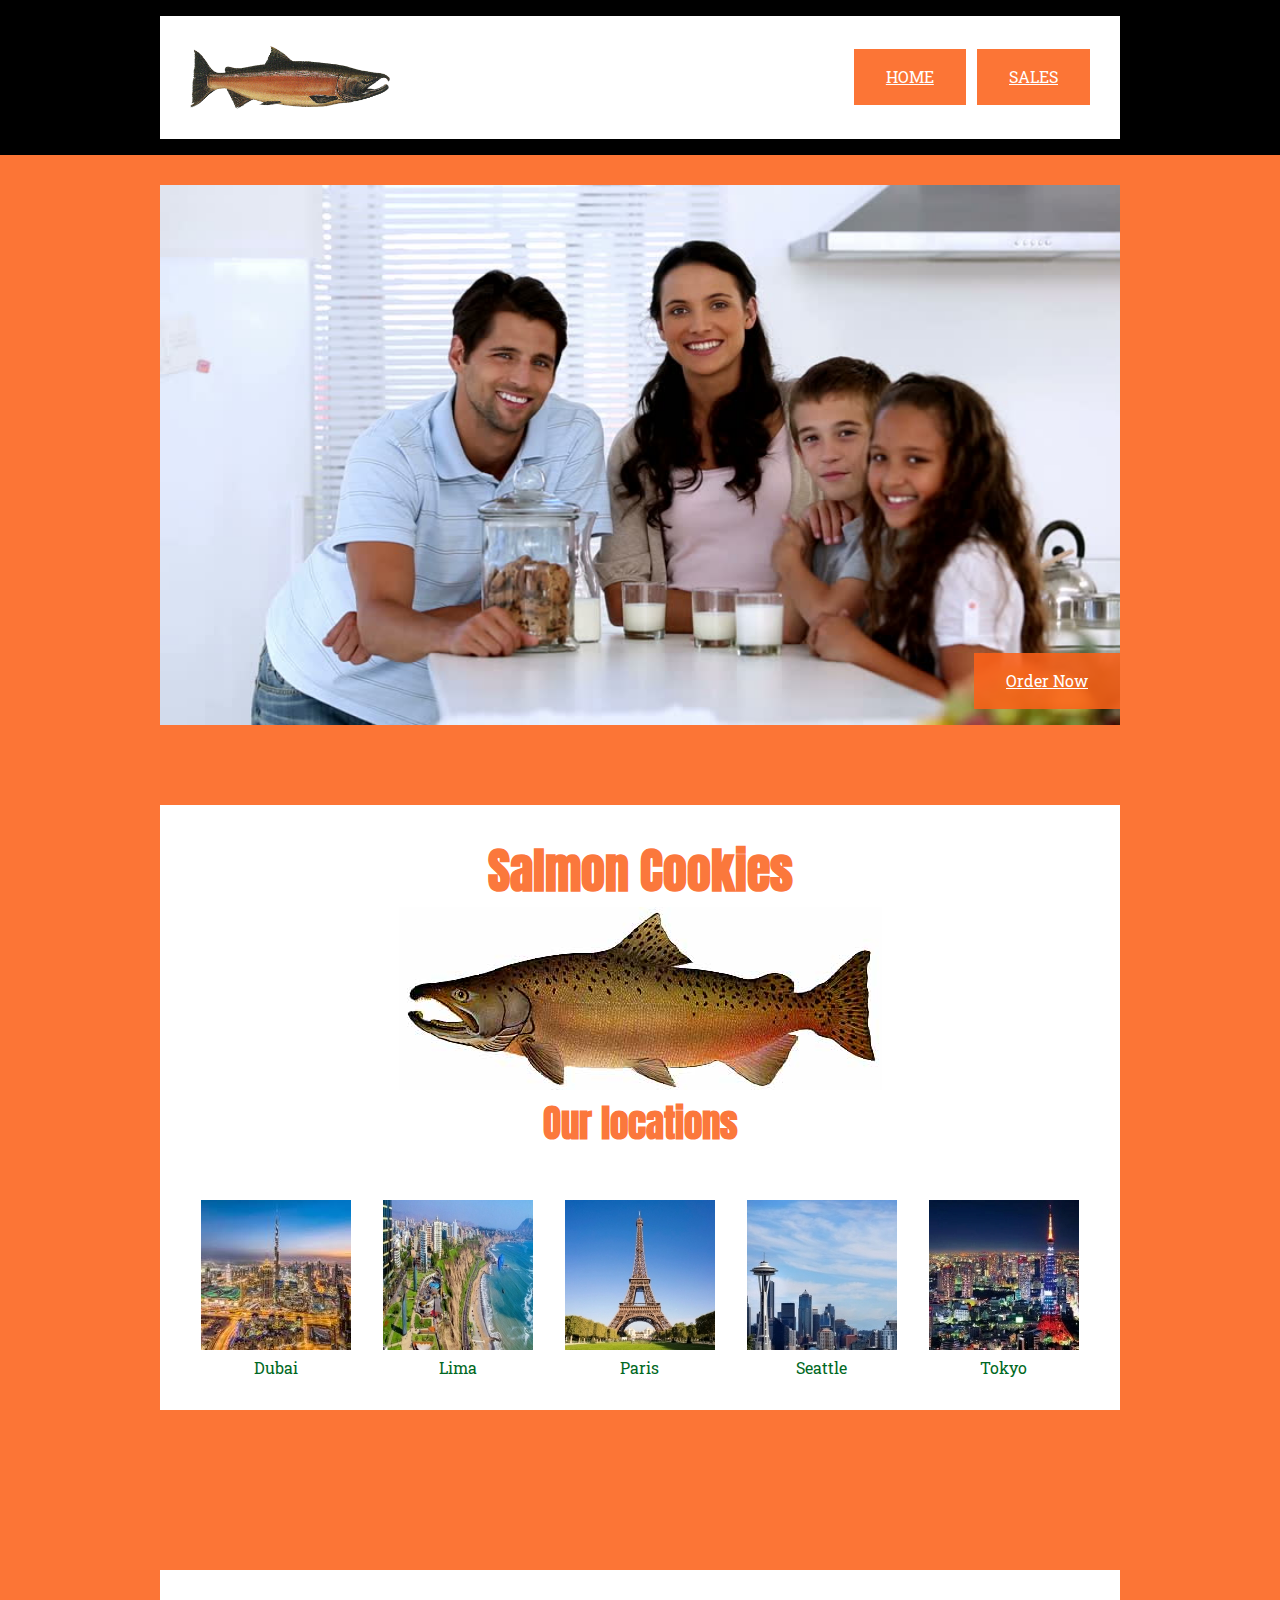
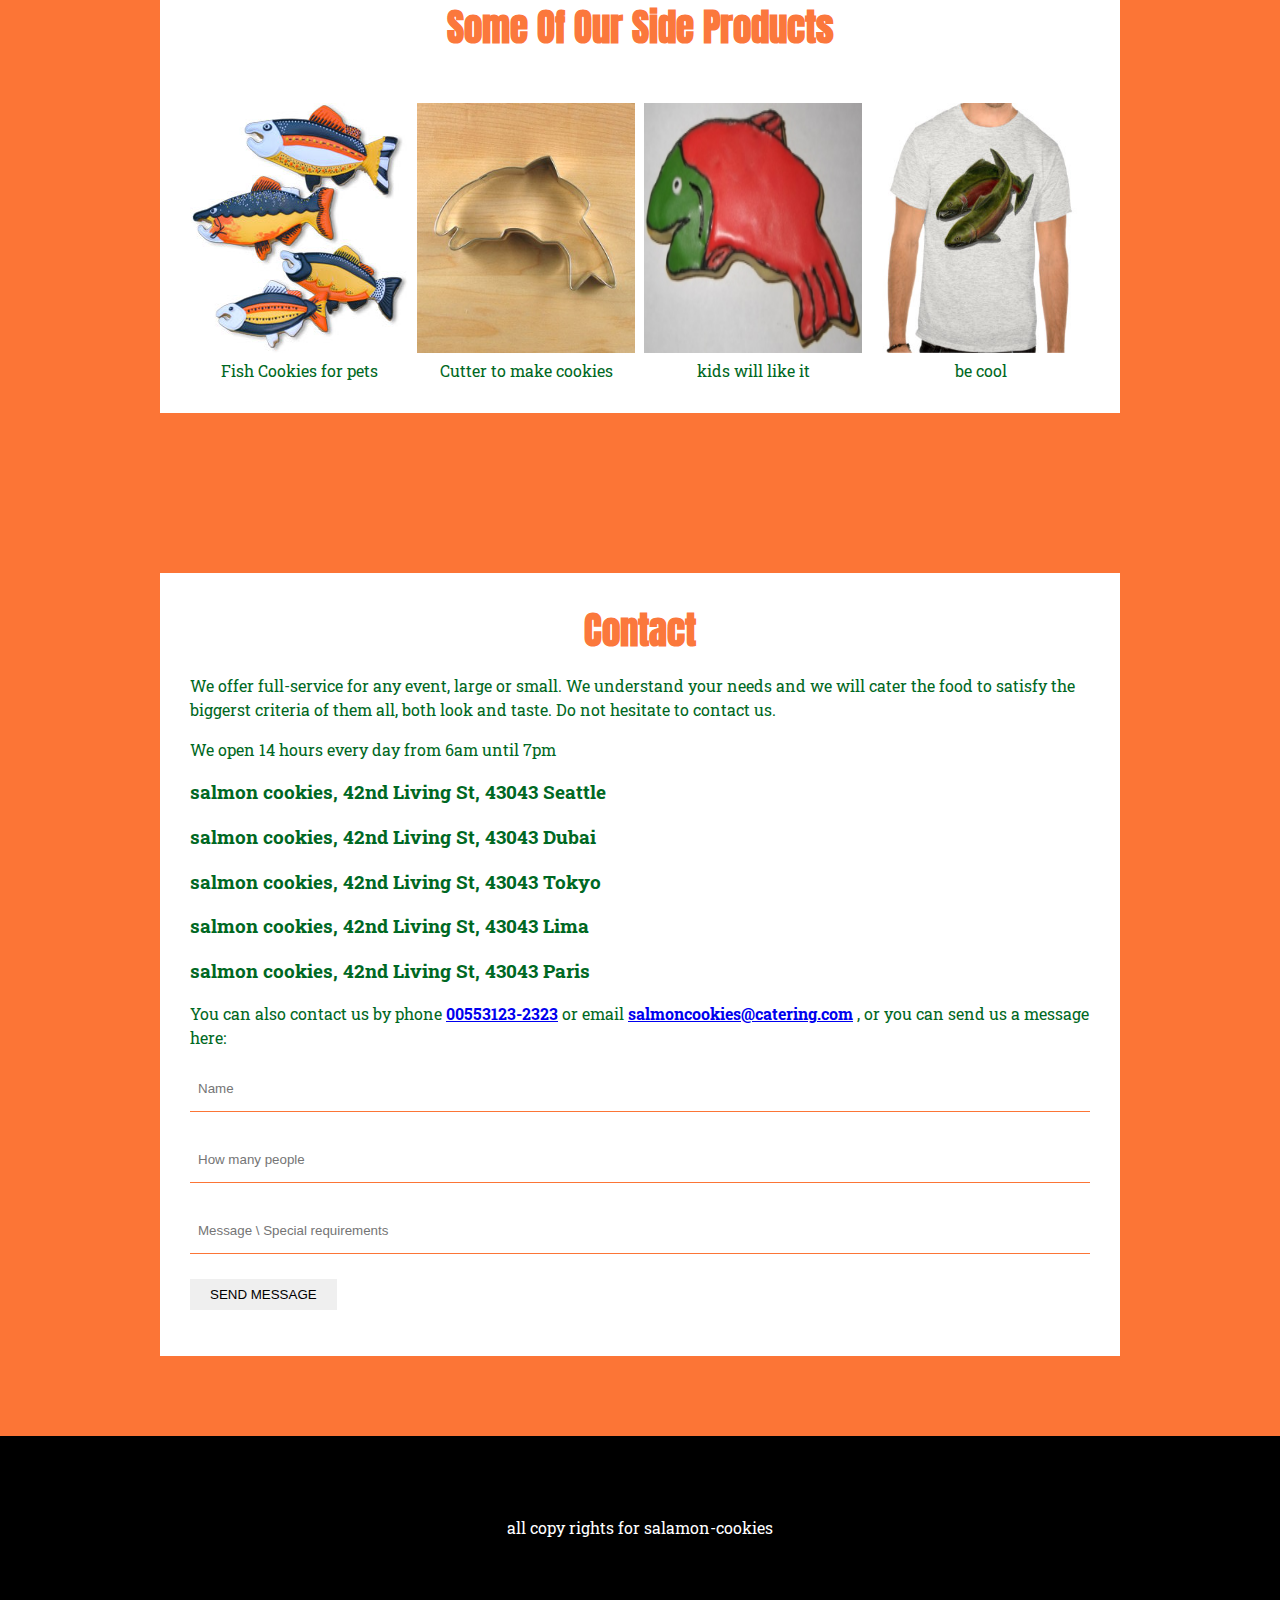
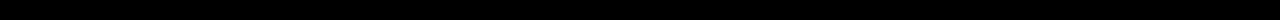
<file: index.html>
<!DOCTYPE html>
<html lang="en">

<head>
    <meta charset="UTF-8">
    <meta name="viewport" content="width=device-width, initial-scale=1.0">
    <title>Salmon Cookies</title>
    <link rel="stylesheet" href="./css/reset.css">
    <link rel="stylesheet" href="./css/style.css">
</head>

<body>
    <nav class="uppercase">
        <div class="container">
            <div class="logo"><img src="./assets/salmon.png" alt="salmon-cookies"></div>
            <ul>
                <li><a href="./index.html" class="btn">home</a></li>
                <li><a href="./sales.html" class="btn">sales</a></li>
            </ul>
        </div>
    </nav>
    <header>
        <section class="hero">
            <div class="container postion-relative">
                <img src="./assets/family.jpg" alt="family.jpg">
                <a href="#contact" class="btn postion-absolute">Order Now</a>
            </div>
        </section>
    </header>
    <main>
        <section class="locations text-center">
            <div class="container">
                <h1>Salmon Cookies</h1>
                <img src="./assets/chinook.jpg" alt="./assets/chinook.jpg">
                <h2>Our locations</h2>
                <div class="grid-5">
                    <figure>
                        <img src="./assets/Locations/Dubai.jpg" alt="Dubai.jpg">
                        <figcaption>Dubai</figcaption>
                    </figure>
                    <figure>
                        <img src="./assets/Locations/Lima.jpg" alt="Lima.jpg">
                        <figcaption>Lima</figcaption>
                    </figure>

                    <figure>
                        <img src="./assets/Locations/Paris.jpg" alt="Paris.jpg">
                        <figcaption>Paris</figcaption>
                    </figure>
                    <figure>
                        <img src="./assets/Locations/Seattle.jpg" alt="Seattle.jpg">
                        <figcaption>Seattle</figcaption>
                    </figure>
                    <figure>
                        <img src="./assets/Locations/Tokyo.jpg" alt="Tokyo.jpg">
                        <figcaption>Tokyo</figcaption>
                    </figure>
                </div>
            </div>
        </section>
        <section class="side-products text-center">
            <div class="container">
                <h2>Some Of Our Side Products</h2>
                <div class="grid-4">
                    <figure>
                        <img src="./assets/fish.jpg" alt="fish.jpg">
                        <figcaption>Fish Cookies for pets</figcaption>
                    </figure>
                    <figure>
                        <img src="./assets/cutter.jpeg" alt="cutter.jpeg">
                        <figcaption>Cutter to make cookies</figcaption>
                    </figure>

                    <figure>
                        <img src="./assets/frosted-cookie.jpg" alt="frosted-cookie.jpg">
                        <figcaption>kids will like it</figcaption>
                    </figure>
                    <figure>
                        <img src="./assets/shirt.jpg" alt="shirt.jpg">
                        <figcaption>be cool</figcaption>
                    </figure>
                </div>
            </div>
        </section>
        <section class="contact-us" id="contact">
            <div class="container">
                <h2 class="text-center">Contact</h2>
                <p>
                    We offer full-service for any event, large or small. We
                    understand your needs and we will cater the food to satisfy the
                    biggerst criteria of them all, both look and taste. Do not hesitate
                    to contact us.
                </p>
                <p>We open 14 hours every day from 6am until 7pm</p>
                <p class="location">
                    salmon cookies, 42nd Living St, 43043 Seattle
                </p>
                <p class="location">
                    salmon cookies, 42nd Living St, 43043 Dubai
                </p>
                <p class="location">
                    salmon cookies, 42nd Living St, 43043 Tokyo
                </p>
                <p class="location">
                    salmon cookies, 42nd Living St, 43043 Lima
                </p>
                <p class="location">
                    salmon cookies, 42nd Living St, 43043 Paris
                </p>
                <p>
                    You can also contact us by phone
                    <a href="tel:+00553123-2323">00553123-2323</a>
                    or email
                    <a href="mailto:catering@catering.com">salmoncookies@catering.com</a>
                    , or you can send us a message here:
                </p>
                <form>
                    <input type="text" class="name" placeholder="Name" />
                    <input type="number" min="1" max="10" class="how-many" placeholder="How many people" />
                    <input type="text" placeholder="Message \ Special requirements" />
                    <button type="submit">send message</button>
                </form>
            </div>
        </section>
    </main>
    <footer>
        <p class="text-center">all copy rights for salamon-cookies</p>
    </footer>
</body>

</html>
</file>
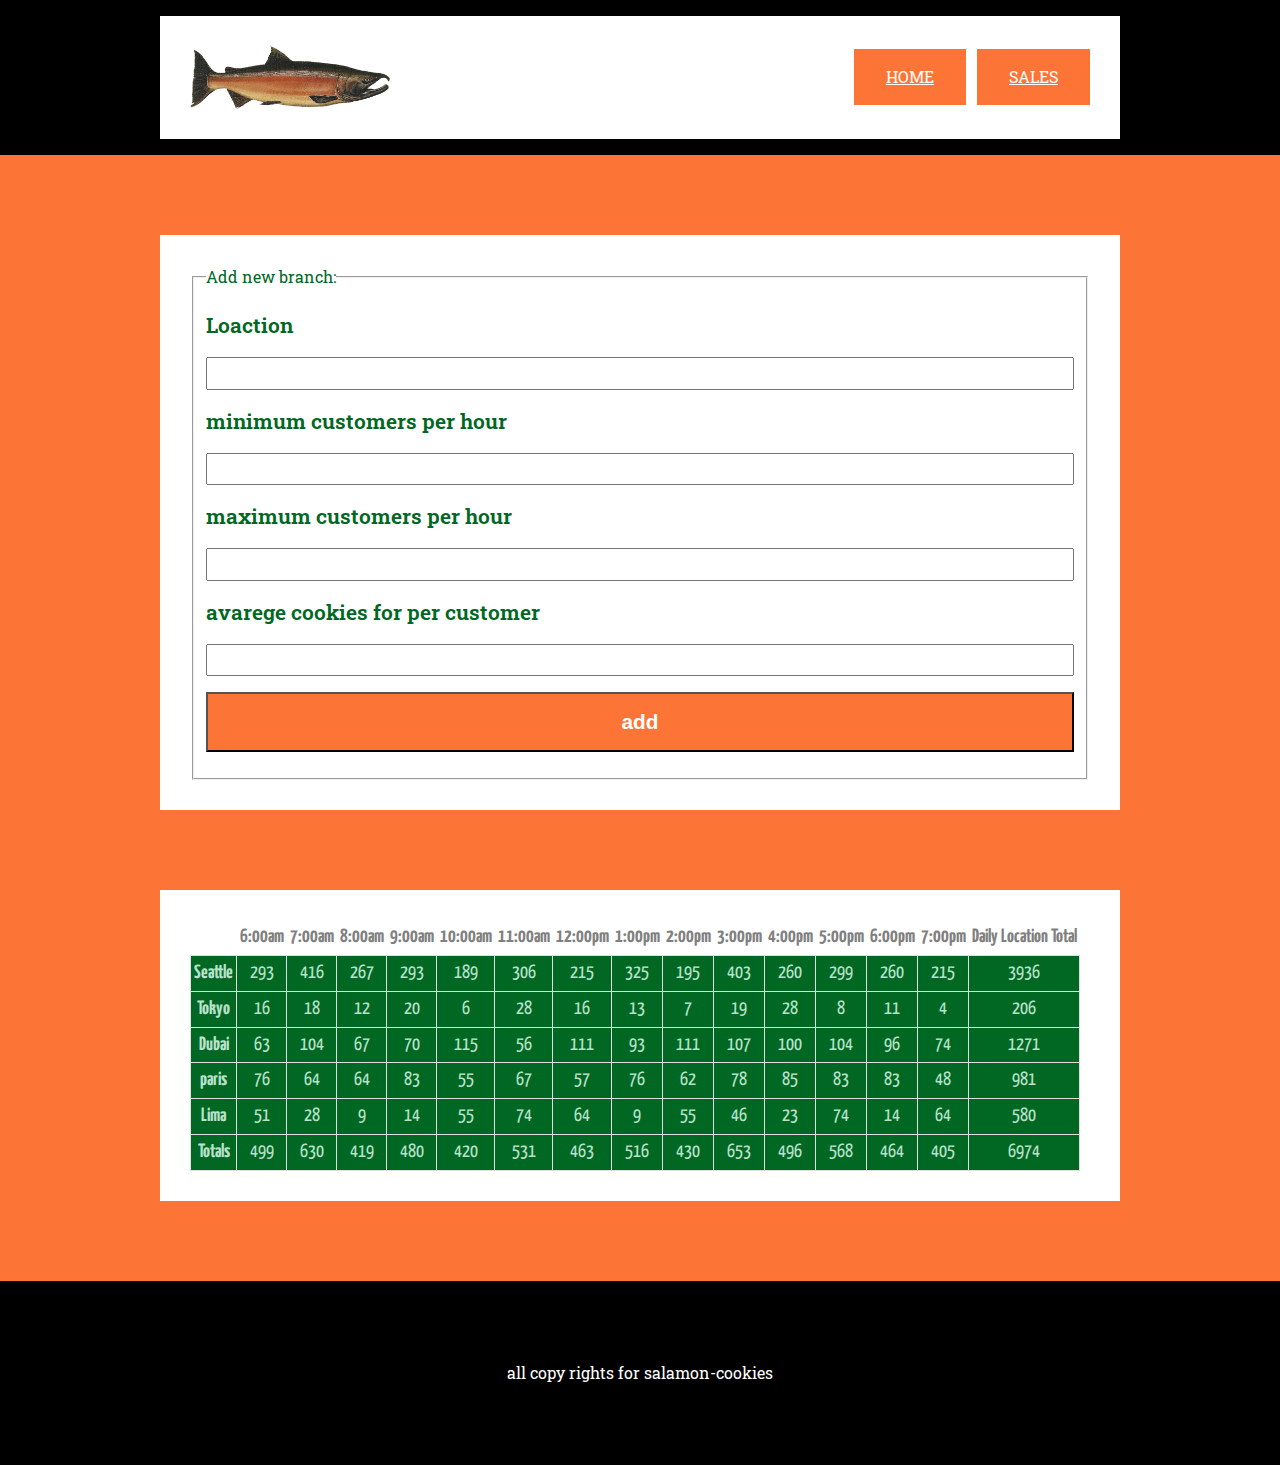
<file: sales.html>
<!DOCTYPE html>
<html lang="en">

<head>
    <meta charset="UTF-8">
    <meta name="viewport" content="width=device-width, initial-scale=1.0">
    <title>sales</title>
    <link rel="stylesheet" href="./css/reset.css">
    <link rel="stylesheet" href="./css/style.css">
</head>

<body class="sales-body">
    <nav class="uppercase">
        <div class="container">
            <div class="logo"><img src="./assets/salmon.png" alt="salmon-cookies"></div>
            <ul>
                <li><a href="./index.html" class="btn">home</a></li>
                <li><a href="./sales.html" class="btn">sales</a></li>
            </ul>
        </div>
    </nav>
    <section class="add-location">
        <div class="container">
            <form>
                <fieldset>
                    <legend>Add new branch:</legend>
                    <label for="location">Loaction</label>
                    <input type="text" required name="location" id="location">
                    <label for="min">minimum customers per hour</label>
                    <input type="number" required name="min" id="min" min="0">
                    <label for="max">maximum customers per hour</label>
                    <input type="number" required name="max" id="max">
                    <label for="avg">avarege cookies for per customer</label>
                    <input type="number" required name="avg" id="avg" min="1" step="0.01">
                    <button type="submit" class="btn">add</button>
                </fieldset>
            </form>
        </div>
    </section>
    <section class="sales-table">
        <div class="container">

        </div>
    </section>
    <footer>
        <p class="text-center">all copy rights for salamon-cookies</p>
    </footer>
    <script src="./js/app.js"></script>
</body>

</html>
</file>
<file: css/style.css>
/* font-family: 'Anton', sans-serif;
font-family: 'Roboto Slab', serif;
font-family: 'Yanone Kaffeesatz', sans-serif; */
@import url("https://fonts.googleapis.com/css2?family=Anton&family=Roboto+Slab&family=Yanone+Kaffeesatz&display=swap");
:root {
  --main-color: #fb6018de;
}
* {
  transition: 300ms ease-out all;
  box-sizing: border-box;
}
body {
  margin: 0;
  font-family: "Roboto Slab", serif;
  line-height: 1.5;
  color: #006823;
}
html {
  font-size: 16px;
}

h1 {
  font-size: 3rem;
}
h2 {
  font-size: 2.3rem;
}
h1,
h2,
h3 {
  font-family: "Anton", sans-serif;
  font-weight: bolder;
  color: var(--main-color);
}
section {
  background-color: var(--main-color);
}

.btn {
  background-color: #fb6018de;
  padding: 1rem 2rem;
  display: inline-block;
  color: #fff;
  font-size: 1rem;
}
.btn:hover {
  background-color: var(--main-color);
  color: white;
}
.container {
  width: 960px;
  max-width: 100%;
  margin: 0 auto;
  background-color: #fff;
  padding: 30px;
}

/* utilities */

.postion-relative {
  position: relative;
}
.postion-absolute {
  position: absolute;
}
.uppercase {
  text-transform: uppercase;
}
.text-center {
  text-align: center;
}
.grid-5 {
  display: grid;
  grid-template-columns: repeat(auto-fit, 150px);
  gap: 9.2px;
}
.grid-4 {
  display: grid;
  grid-template-columns: repeat(auto-fit, 218px);
  gap: 9.2222222222222222222px;
}
/* *************** 
nav styleing 
xxxxxxxxxxxxxxxxxx*/
nav {
  background-color: black;
  padding: 1em 0;
}
nav .container {
  display: flex;
  justify-content: space-between;
}
nav img {
  display: block;
  width: 200px;
}
nav ul {
  display: flex;
  min-height: 100%;
  align-items: center;
}
nav ul li:first-of-type {
  margin-right: 0.7rem;
}

/********** hero **********/
.hero {
  padding-top: 30px;
}
.hero .container {
  padding: 0;
  display: flex;
}
.hero img {
  width: 100%;
}
.hero .btn {
  bottom: 0;
  right: 0;
  margin-bottom: 1rem;
}
/*xxxxxxxxx hero xxxxxxxxx*/
/* locations */
.locations {
  padding: 5em 0;
}
.locations .grid-5 {
  padding-top: 3em;
  justify-content: space-around;
}
/* locations */

/* side-products */
.side-products {
  padding: 5em 0;
}
.side-products .grid-4 {
  padding-top: 3em;
}
.side-products img {
  width: 100%;
  height: 250px;
}
/* side-products */
/* contact */
.contact-us {
  font-size: 1rem;
  padding: 5em 0;
}
.contact-us .container > * {
  margin-bottom: 1rem;
}
.contact-us a {
  text-decoration: underline;
  font-weight: bold;
}
.contact-us .title {
  text-align: left;
}
.contact-us .location {
  font-size: 1.2rem;
  font-weight: bold;
}
.contact-us form {
  display: grid;
  row-gap: 25px;
}
.contact-us form input {
  padding: 15px 8px;
  border: none;
  border-bottom: 1px solid var(--main-color);
}
.contact-us form input:focus {
  border: 2px solid #000;
}
.contact-us form button {
  justify-self: start;
  text-transform: uppercase;
  padding: 8px 20px;
  border: none;
}
.contact-us form button:hover {
  background-color: var(--main-color);
}
/* sales page */
.sales-body > section {
  padding-top: 5em;
}
.sales-body > section:last-of-type {
  padding-bottom: 5em;
}
/***************** 
table styleing 
*****************/

.sales-table table {
  text-align: center;
  font-family: "Yanone Kaffeesatz", sans-serif;
  font-size: 1.2rem;
  color: gray;
}
.sales-table table td,
.sales-table table th {
  padding: 3px;
}
.sales-table table th {
  font-weight: bolder;
  vertical-align: middle;
}
.sales-table table tbody td,
.sales-table table tbody th,
.sales-table table tfoot td,
.sales-table table tfoot th {
  border: rgb(223, 223, 223) 1px solid !important;
  background-color: #006823;
  color: #bae1ca;
}

/* xxxxxxxxxxxxxxx 
table styleing 
xxxxxxxxxxxxxxxxxx*/

/***************** 
add-location 
*****************/
.add-location form fieldset {
  display: grid;
}
.add-location form fieldset label,
.add-location form fieldset button {
  font-size: 1.3rem;
  font-weight: 600;
  margin: 1rem 0;
}
.add-location form fieldset input {
  padding: 0.5em;
}
.add-location form fieldset input:focus {
  border-color: var(--main-color);
  outline-color: var(--main-color);
}
/* xxxxxxxxxxxxxxx 
add-location
xxxxxxxxxxxxxxxxxx*/
footer {
  background-color: #000;
  color: #fff;
  padding: 5em 0;
}
</file>
